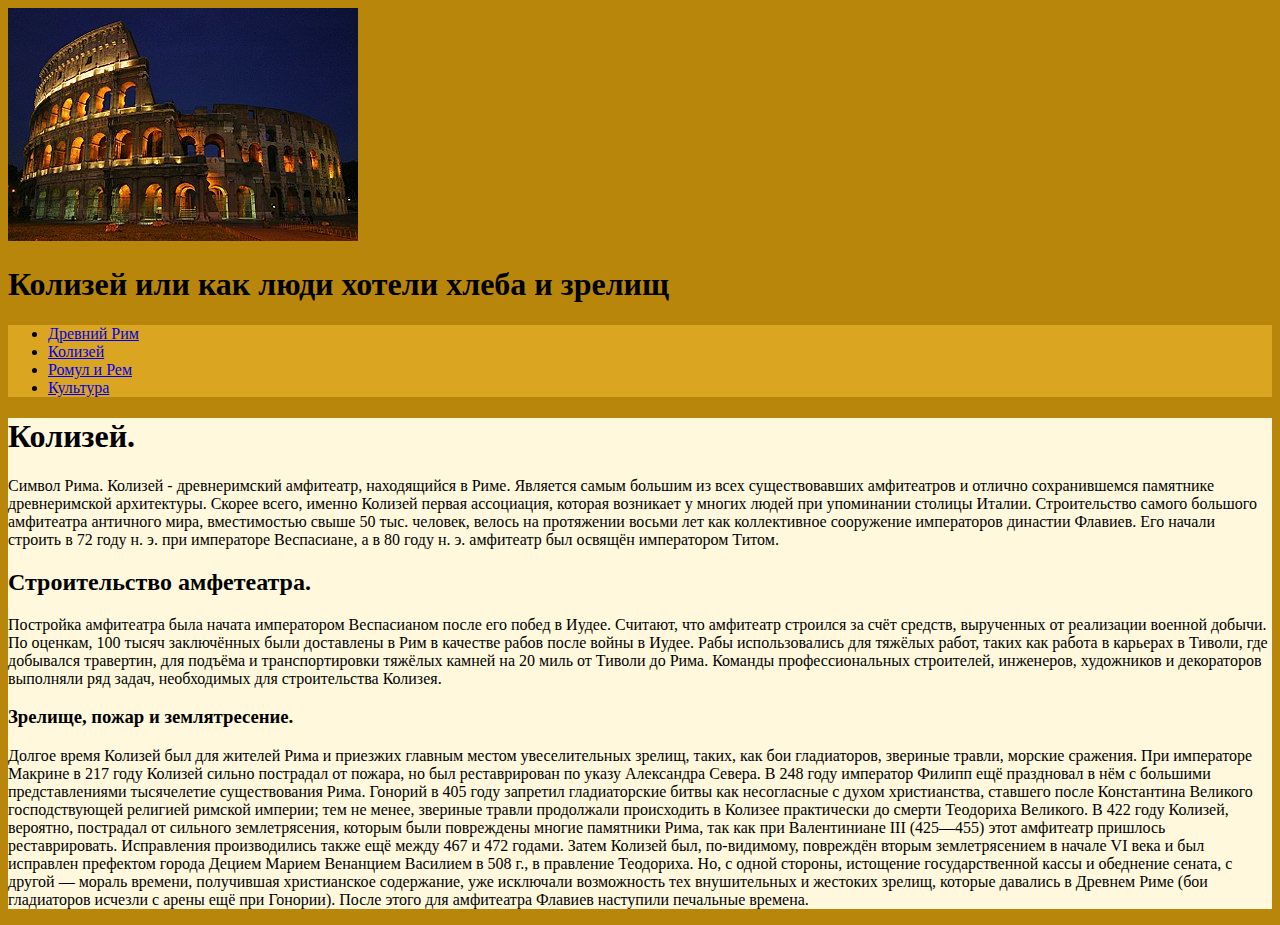
<file: week0.html>
<!doctype html>
<html>
    <head>
        <meta charset="utf-8">
        <title>Колизей</title>
        <link href="style2.css" rel="stylesheet">
    </head>
    <body>
        <header>
           <img src="350px-Lightmatter_colosseum.jpg">
           <h1>Колизей или как люди хотели хлеба и зрелищ</h1>
        </header>
        <div>
          <nav>
            <ul>
                <li><a href="index.html">Древний Рим</a></li>
                <li><a href="week0.html">Колизей</a></li>
                <li><a href="week2.html">Ромул и Рем</a></li>
                <li><a href="week3.html">Культура</a></li>
            </ul>
          </nav>
          <main>
                <h1>Колизей.</h1>
                <p>Символ Рима. Колизей - древнеримский амфитеатр, находящийся в Риме. Является самым большим из всех существовавших амфитеатров и отлично сохранившемся 
                памятнике древнеримской архитектуры. Скорее всего, именно Колизей первая ассоциация, которая возникает у многих людей 
                при упоминании столицы Италии. Строительство самого большого амфитеатра античного мира, вместимостью свыше 50 тыс. человек, велось на протяжении восьми лет как коллективное сооружение императоров династии Флавиев. Его начали строить в 72 году н. э. 
                при императоре Веспасиане, а в 80 году н. э. амфитеатр был освящён императором Титом.</p>
                <h2>Строительство амфетеатра.</h2>
                <p>Постройка амфитеатра была начата императором Веспасианом после его побед в Иудее.
                Считают, что амфитеатр строился за счёт средств, вырученных от реализации военной добычи.
По оценкам, 100 тысяч заключённых были доставлены в Рим в качестве рабов после войны в Иудее. 
Рабы использовались для тяжёлых работ, таких как работа в карьерах в Тиволи, где добывался травертин, для подъёма и транспортировки тяжёлых камней на 20 миль от Тиволи до Рима. 
Команды профессиональных строителей, инженеров, художников и декораторов выполняли ряд задач, необходимых для строительства Колизея.
</p>
<h3>Зрелище, пожар и землятресение.</h3>
<p>Долгое время Колизей был для жителей Рима и приезжих главным местом увеселительных зрелищ, таких, как бои гладиаторов, звериные травли, морские сражения.
При императоре Макрине в 217 году Колизей сильно пострадал от пожара, но был реставрирован по указу Александра Севера. 
В 248 году император Филипп ещё праздновал в нём с большими представлениями тысячелетие существования Рима. Гонорий в 405 году запретил гладиаторские битвы как несогласные с духом христианства, ставшего после 
Константина Великого господствующей религией римской империи; тем не менее, звериные травли продолжали происходить в Колизее практически до смерти Теодориха Великого.
В 422 году Колизей, вероятно, пострадал от сильного землетрясения, которым были повреждены многие памятники Рима, так как при Валентиниане III (425—455) этот амфитеатр пришлось реставрировать. Исправления производились также ещё между 467 и 472 годами. 
Затем Колизей был, по-видимому, повреждён вторым землетрясением в начале VI века и был исправлен префектом города Децием Марием Венанцием Василием в 508 г., в правление Теодориха. Но, с одной стороны, истощение государственной кассы и обеднение сената, 
с другой — мораль времени, получившая христианское содержание, уже исключали возможность тех внушительных и жестоких зрелищ, которые давались в Древнем Риме (бои гладиаторов исчезли с арены ещё при Гонории).
После этого для амфитеатра Флавиев наступили печальные времена.</p>
          </main>
        </div>
    </body>
</html>
</file>
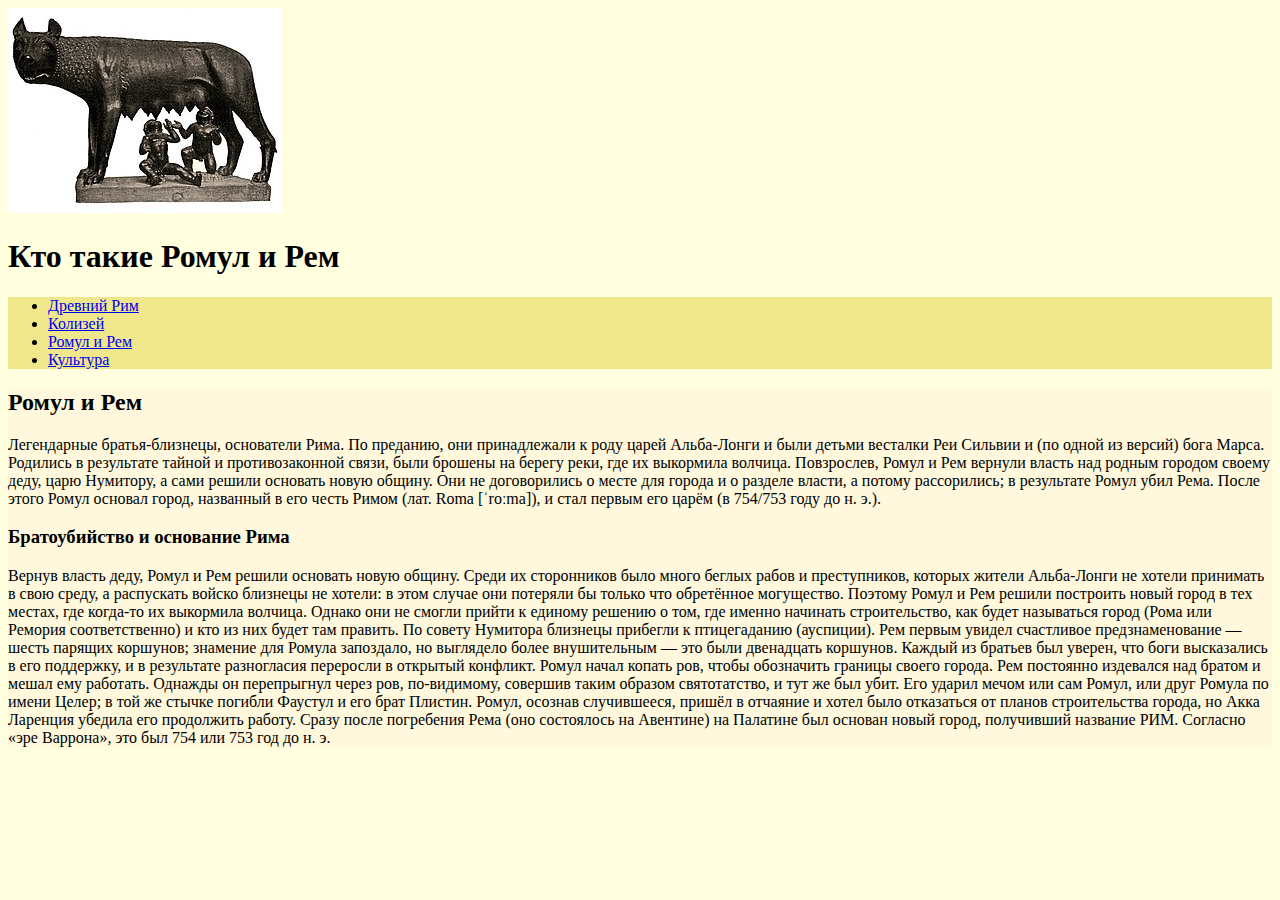
<file: week2.html>
<!doctype html>
<html>
    <head>
        <meta charset="utf-8">
        <title>Ромул</title>
        <link href="style3.css" rel="stylesheet">
    </head>
    <body>
        <header>
           <img src="274px-She-wolf_suckles_Romulus_and_Remus.jpg">
           <h1>Кто такие Ромул и Рем</h1>
        </header>
        <div>
          <nav>
            <ul>
                <li><a href="index.html">Древний Рим</a></li>
                <li><a href="week0.html">Колизей</a></li>
                <li><a href="week2.html">Ромул и Рем</a></li>
                <li><a href="week3.html">Культура</a></li>
            </ul>
          </nav>
          <main>
                <h2>Ромул и Рем</h2>
                <p>Легендарные братья-близнецы, основатели Рима. 
                По преданию, они принадлежали к роду царей Альба-Лонги и были детьми весталки Реи Сильвии 
                и (по одной из версий) бога Марса. Родились в результате тайной и противозаконной связи, 
                были брошены на берегу реки, где их выкормила волчица. Повзрослев, Ромул и Рем вернули власть над 
                родным городом своему деду, царю Нумитору, а сами решили основать новую общину. Они не договорились 
                о месте для города и о разделе власти, а потому рассорились; в результате Ромул убил Рема. 
                После этого Ромул основал город, названный в его честь Римом (лат. Roma [ˈroːma]), 
                и стал первым его царём (в 754/753 году до н. э.).</p>
                <h3>Братоубийство и основание Рима</h3>
                <p>Вернув власть деду, Ромул и Рем решили основать новую общину. 
                Среди их сторонников было много беглых рабов и преступников, которых жители Альба-Лонги не хотели принимать в свою среду,
                а распускать войско близнецы не хотели: в этом случае они потеряли бы только что обретённое могущество. 
                Поэтому Ромул и Рем решили построить новый город в тех местах, где когда-то их выкормила волчица. Однако они не смогли прийти к единому решению о том,
                где именно начинать строительство, как будет называться город (Рома или Ремория соответственно) и кто из них будет там править.
                По совету Нумитора близнецы прибегли к птицегаданию (ауспиции). Рем первым увидел счастливое предзнаменование — шесть парящих коршунов; знамение для Ромула запоздало, но выглядело более внушительным — это были двенадцать коршунов.
                Каждый из братьев был уверен, что боги высказались в его поддержку, и в результате разногласия переросли в открытый конфликт.
                Ромул начал копать ров, чтобы обозначить границы своего города. 
                Рем постоянно издевался над братом и мешал ему работать. Однажды он перепрыгнул через ров, по-видимому, совершив таким образом святотатство,
                и тут же был убит. Его ударил мечом или сам Ромул, или друг Ромула по имени Целер;
                в той же стычке погибли Фаустул и его брат Плистин. Ромул, осознав случившееся, пришёл в отчаяние и хотел было отказаться от планов строительства города,
                но Акка Ларенция убедила его продолжить работу. Сразу после погребения Рема (оно состоялось на Авентине)
                на Палатине был основан новый город, получивший название РИМ. Согласно «эре Варрона», это был 754 или 753 год до н. э.</p>
          </main>
        </div>
    </body>
</html>
</file>
<file: style2.css>
body {
    background-color: #b8860b;
}

nav {
    background-color: #daa520;
}
main {
    background-color: #fff8dc;
}
</file>
<file: style3.css>
body {
    background-color: #ffffe0;
}

nav {
    background-color: #f0e68c;
}
main {
    background-color: #fff8dc;
}
</file>
